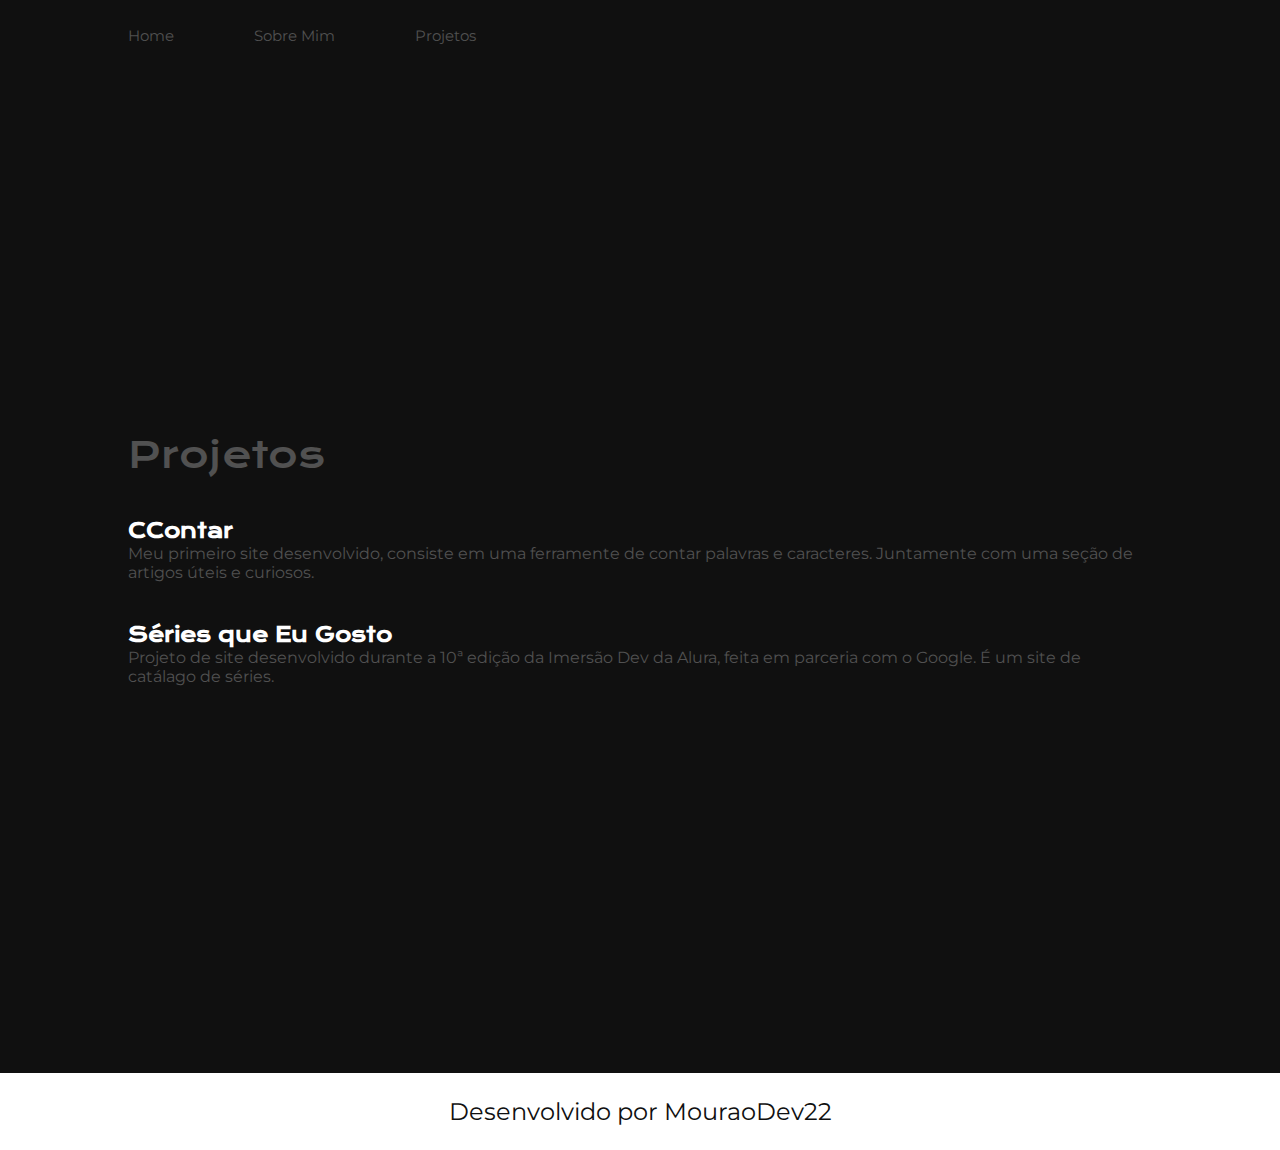
<file: projetos.html>
<!DOCTYPE html>
<html lang="pt-BR">
    <head>
        <meta charset="UTF-8">
        <meta name="viewport" content="width=device-width, initial-scale=1.0">
        <link rel="stylesheet" href="./styles/reset.css">
        <link rel="stylesheet" href="./styles/style.css">
        <title>Curriculo</title>
    </head>
    <body>
        <header class="cabecalho">
            <nav class="cabecalho__menu">
                <a class="cabecalho__menu__link" href="index.html">Home</a>
                <a class="cabecalho__menu__link" href="about.html">Sobre Mim</a>
                <a class="cabecalho__menu__link" href="projetos.html">Projetos</a>
            </nav>
        </header>
        <main class="apresentacao__curriculo">
            <section class="apresentacao__conteudo">
                <h1 class="apresentacao__conteudo__titulo">Projetos</h1>
                <article class="apresentacao__conteudo__artigo">
                    <a class="apresentacao__conteudo__artigo__link" target="_blank" href="https://ccontarapp.com.br">
                        <h1 class="apresentacao__conteudo__artigo__link__titulo">CContar</h1>
                        <p class="apresentacao__conteudo__artigo__link__descricao">Meu primeiro site desenvolvido, consiste em uma ferramente de contar palavras e caracteres. Juntamente com uma seção de artigos úteis e curiosos.</p>
                    </a>
                </article>
                <article class="apresentacao__conteudo__artigo">
                    <a class="apresentacao__conteudo__artigo__link" target="_blank" href="https://mouraodev22.github.io/alura-imersao-dev-10-series-que-eu-gosto/">
                        <h1 class="apresentacao__conteudo__artigo__link__titulo">Séries que Eu Gosto</h1>
                        <p class="apresentacao__conteudo__artigo__link__descricao">Projeto de site desenvolvido durante a 10ª edição da Imersão Dev da Alura, feita em parceria com o Google. É um site de catálago de séries.</p>
                    </a>
                </article>
            </section>
        </main>
        <footer class="rodape">
            <p>Desenvolvido por <a class ="rodape__link" href="https://github.com/MouraoDev22" target="_blank">MouraoDev22</a></p>
        </footer>
    </body>
</html>
</file>
<file: styles/style.css>
@import url('https://fonts.googleapis.com/css2?family=Krona+One&family=Montserrat:ital,wght@0,100..900;1,100..900&display=swap');

:root {
    --cor-primaria: #101010;
    --cor-secundaria: #515151;
    --cor-terciaria: #ffffff;
    --cor-hover: #2c2c2c;
    --fonte-titulo: "Krona One", sans-serif;
    --fonte-paragrafo: "Montserrat", sans-serif;
}

@media (max-width: 1000px) {
    .cabecalho {
        padding: 0;
    }

    .cabecalho__menu {
        justify-content: center;
    }
    
    .apresentacao {
        flex-direction: column-reverse;
        gap: 1rem;
        justify-content: center;
    }
}

body {
    box-sizing: border-box;
    background-color: var(--cor-primaria);
    color: var(--cor-secundaria);
    height: 100vh;
}

.cabecalho {
    padding: 2% 0% 0% 10%;
}

.cabecalho__menu {
    display: flex;
    gap: 5rem;
}

.cabecalho__menu__link {
    text-decoration: none;
    color: var(--cor-secundaria);
    font-family: var(--fonte-paragrafo);
    font-size: 0.9375rem;
    font-weight: 400;
    transition: 0.1s;
}

.cabecalho__menu__link:hover {
    color: var(--cor-terciaria);
}

.apresentacao {
    padding: 5% 10%;
    display: flex;
    align-items: center;
    justify-content: space-between;
    gap: 5.125rem;
}

.apresentacao__conteudo {
    display: flex;
    flex-direction: column;
    gap: 2.5rem;
}

.apresentacao__conteudo__titulo {
    color: var(--cor-secundaria);
    font-size: 2.25rem;
    font-weight: 400;
    font-family: var(--fonte-titulo);
    text-align: justify;
}

.titulo-destaque {
    color: var(--cor-terciaria);
}

.apresentacao__conteudo__paragrafo {
    color: var(--cor-secundaria);
    font-size: 1.5rem;
    font-weight: 400;
    font-family: var(--fonte-paragrafo);
    font-optical-sizing: auto;
    font-style: normal;
    text-align: justify;
}

.paragrafo-destaque {
    color: var(--cor-terciaria);
}

.apresentacao__links {
    display: flex;
    flex-direction: column;
    align-items: center;
    justify-content: space-between;
    gap: 2rem;
}

.apresentacao__links__subtitulo {
    color: var(--cor-secundaria);
    font-size: 1.5rem;
    font-family: var(--fonte-titulo);
    font-weight: 400;
}

.apresentacao__links__link {
    display: flex;
    align-items: center;
    justify-content: center;
    gap: 1rem;
    text-decoration: none;
    color: var(--cor-secundaria);
    width: 50%;
    text-align: center;
    border: 0.1875rem solid var(--cor-secundaria);
    border-radius: 0.5rem;
    font-size: 1.5rem;
    padding: 1.34375rem 0;
    font-family: var(--fonte-paragrafo);
    font-weight: 600;
    cursor: pointer;
    transition: 0.1s ease-in-out;
}

.apresentacao__links__link:hover {
    color: var(--cor-terciaria);
    border-color: var(--cor-terciaria);
    background-color: var(--cor-hover);
}

.apresentacao__imagem {
    width: 50%;
    border: 0.1875rem solid var(--cor-terciaria);
    border-radius: 0.1875rem;
    filter: grayscale();
}

.apresentacao__imagem:hover {
    background-image: -moz-radial-gradient();
}

.rodape {
    background-color: var(--cor-terciaria);
    color: var(--cor-primaria);
    font-family: var(--fonte-paragrafo);
    font-size: 1.5rem;
    font-weight: 400;
    text-align: center;
    padding: 1.5rem;
}

.rodape__link {
    text-decoration: none;
    color: var(--cor-primaria);
}

.rodape__link:hover {
    text-decoration: none;
    color: var(--cor-terciaria);
    background-color: var(--cor-primaria);
    border: 0.2rem solid var(--cor-primaria);
    border-radius: 0.5rem;
    filter: brightness(2);
}

.apresentacao__curriculo {
    padding: 5% 10%;
    display: flex;
    align-items: center;
    justify-content: space-between;
    gap: 1.875rem;
    min-height: 100vh;
}

.apresentacao__conteudo__artigo {
    display: flex;
    flex-direction: column;
    gap: 0.625rem;
}

.apresentacao__conteudo__artigo__link {
    text-decoration: none;
    color: var(--cor-secundaria);
    font-family: var(--fonte-titulo);
}

.apresentacao__conteudo__artigo__link__titulo {
    color: var(--cor-terciaria);
    font-family: var(--fonte-titulo);
    font-size: 1.25rem;
}

.apresentacao__conteudo__artigo__link__descricao {
    color: var(--cor-secundaria);
    font-family: var(--fonte-paragrafo);
}
</file>
